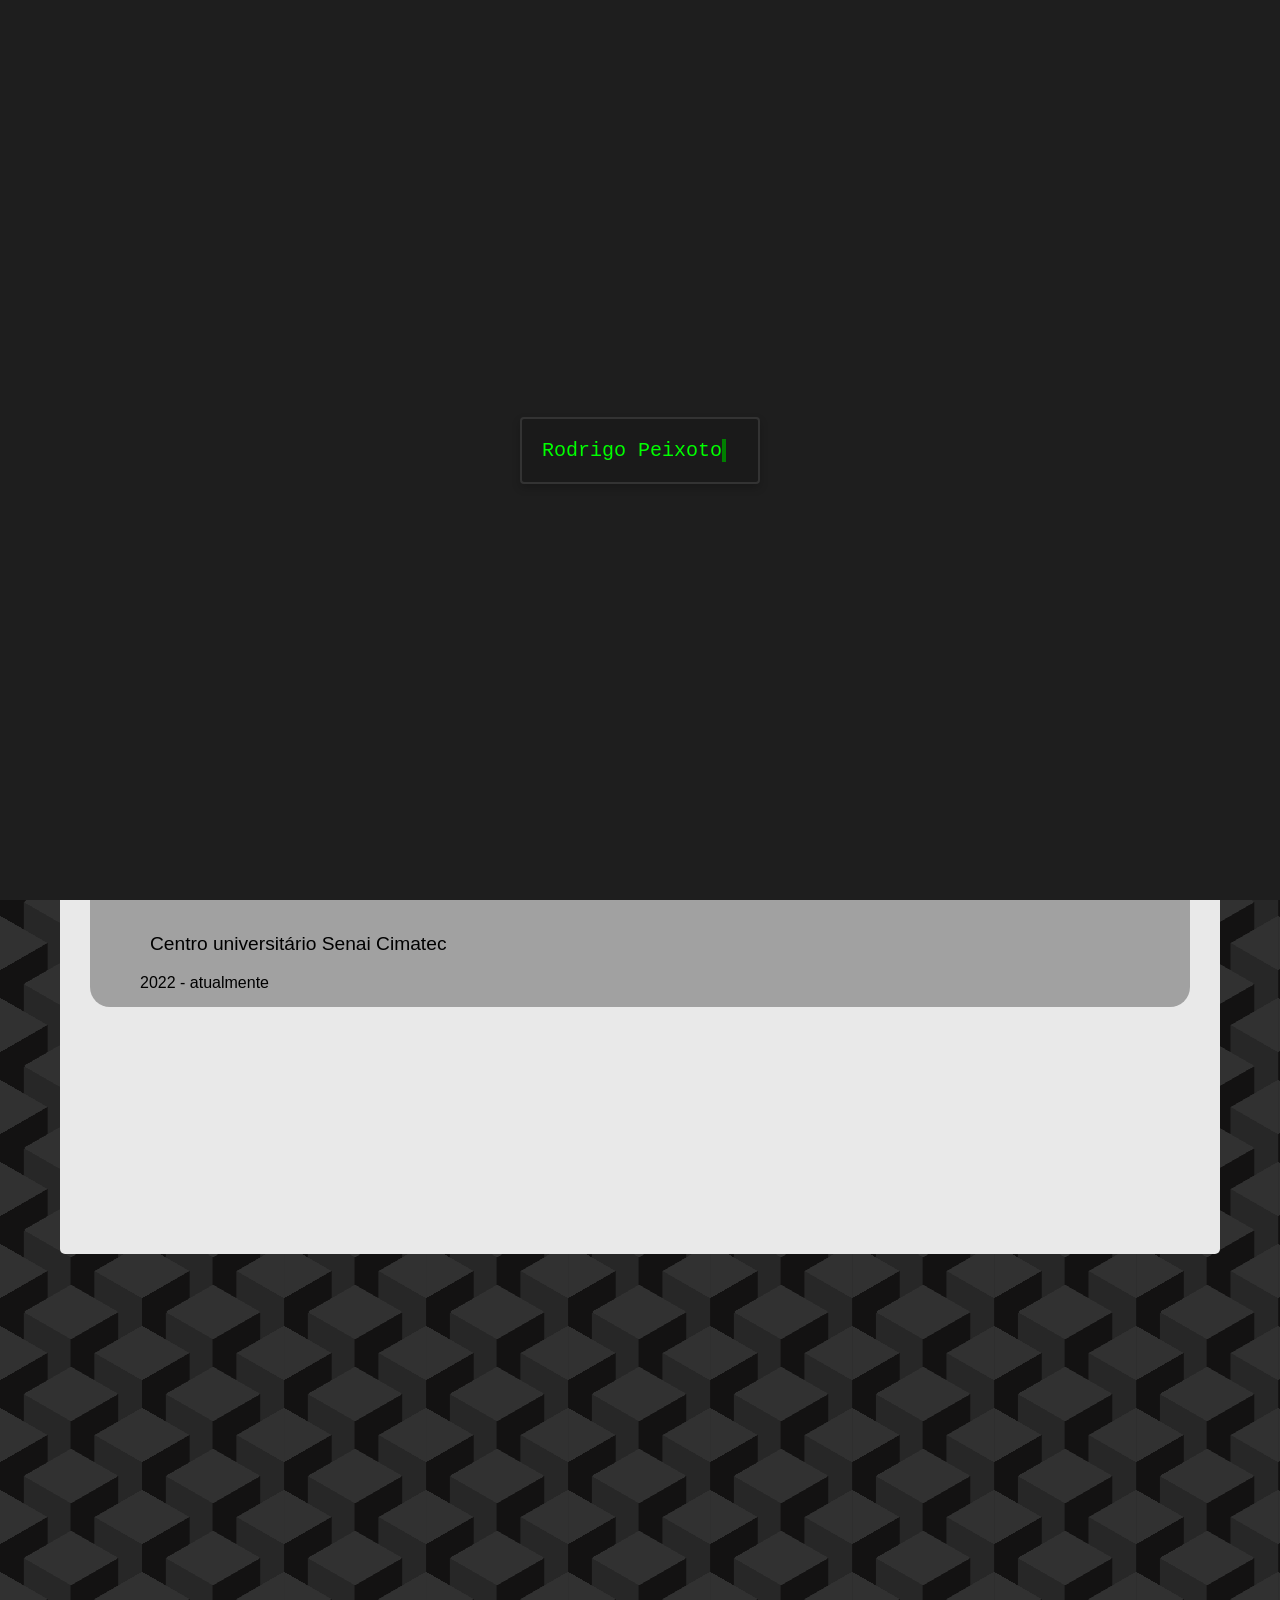
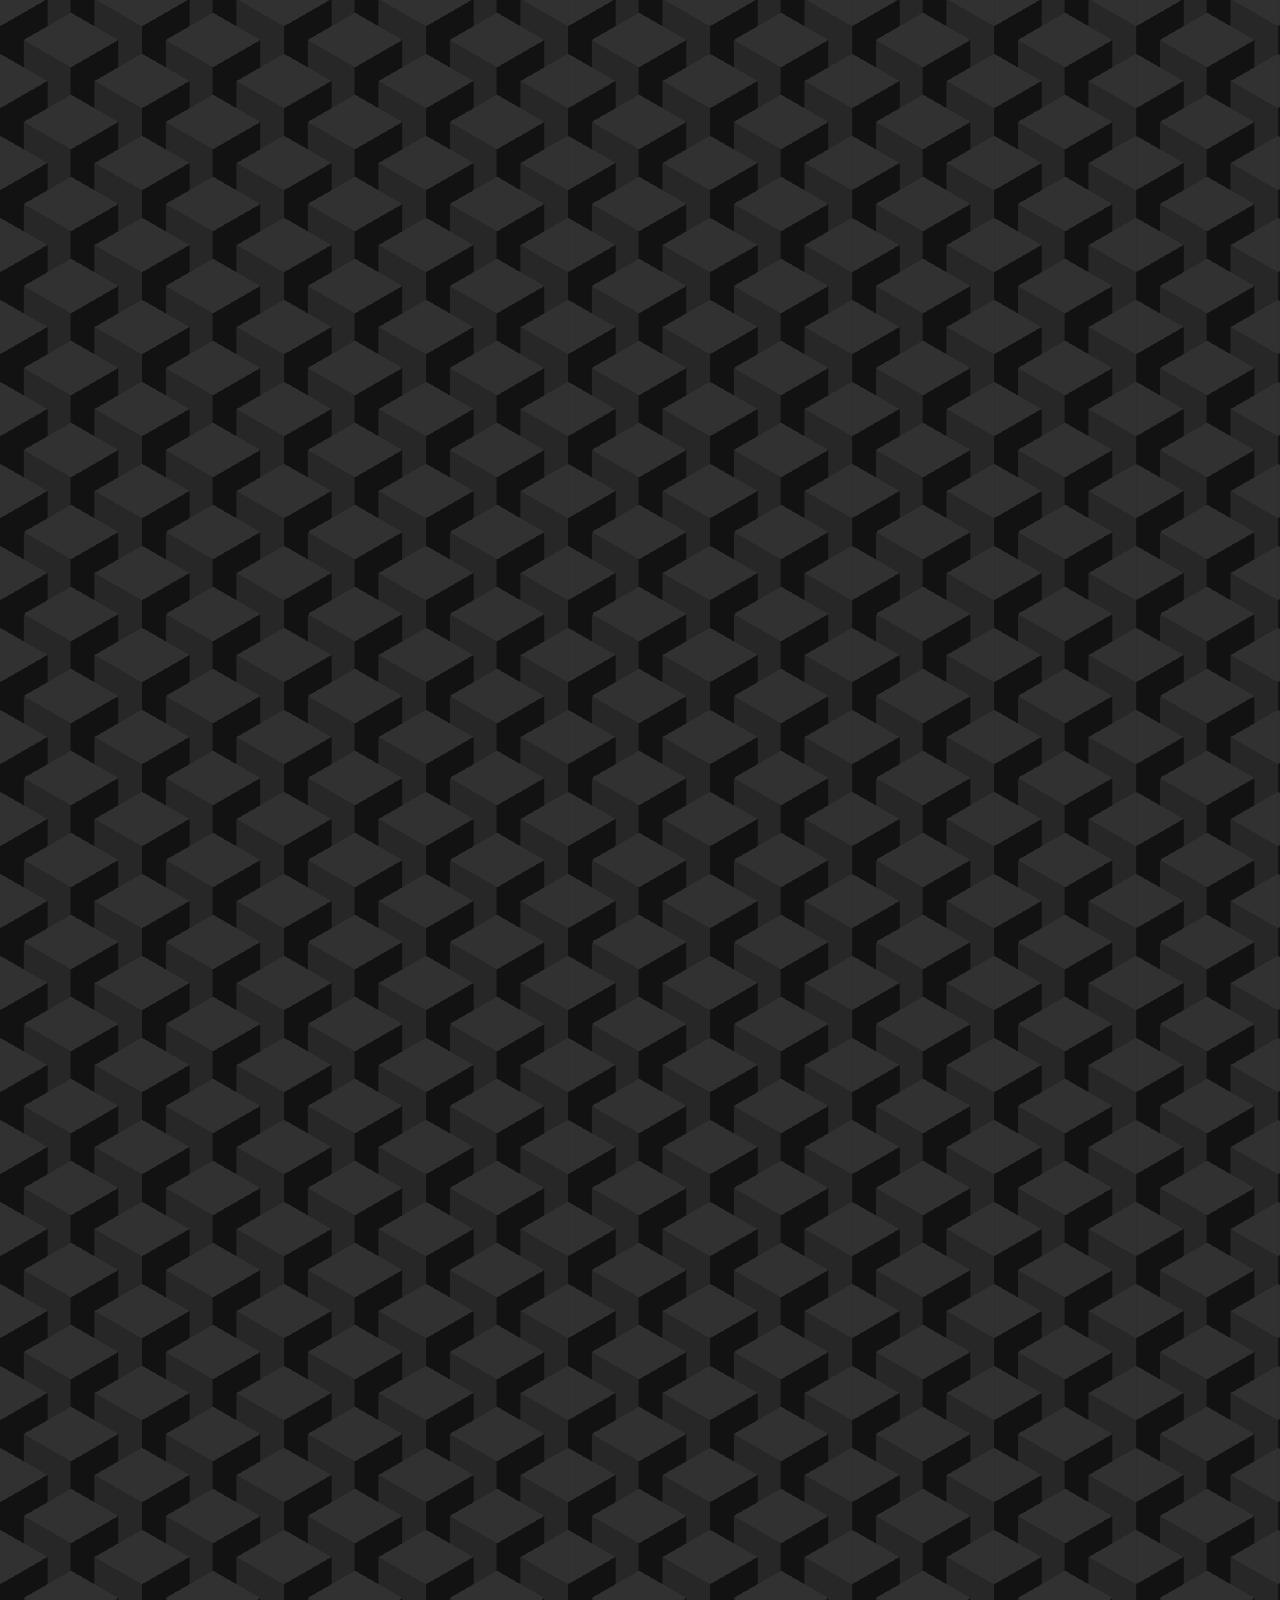
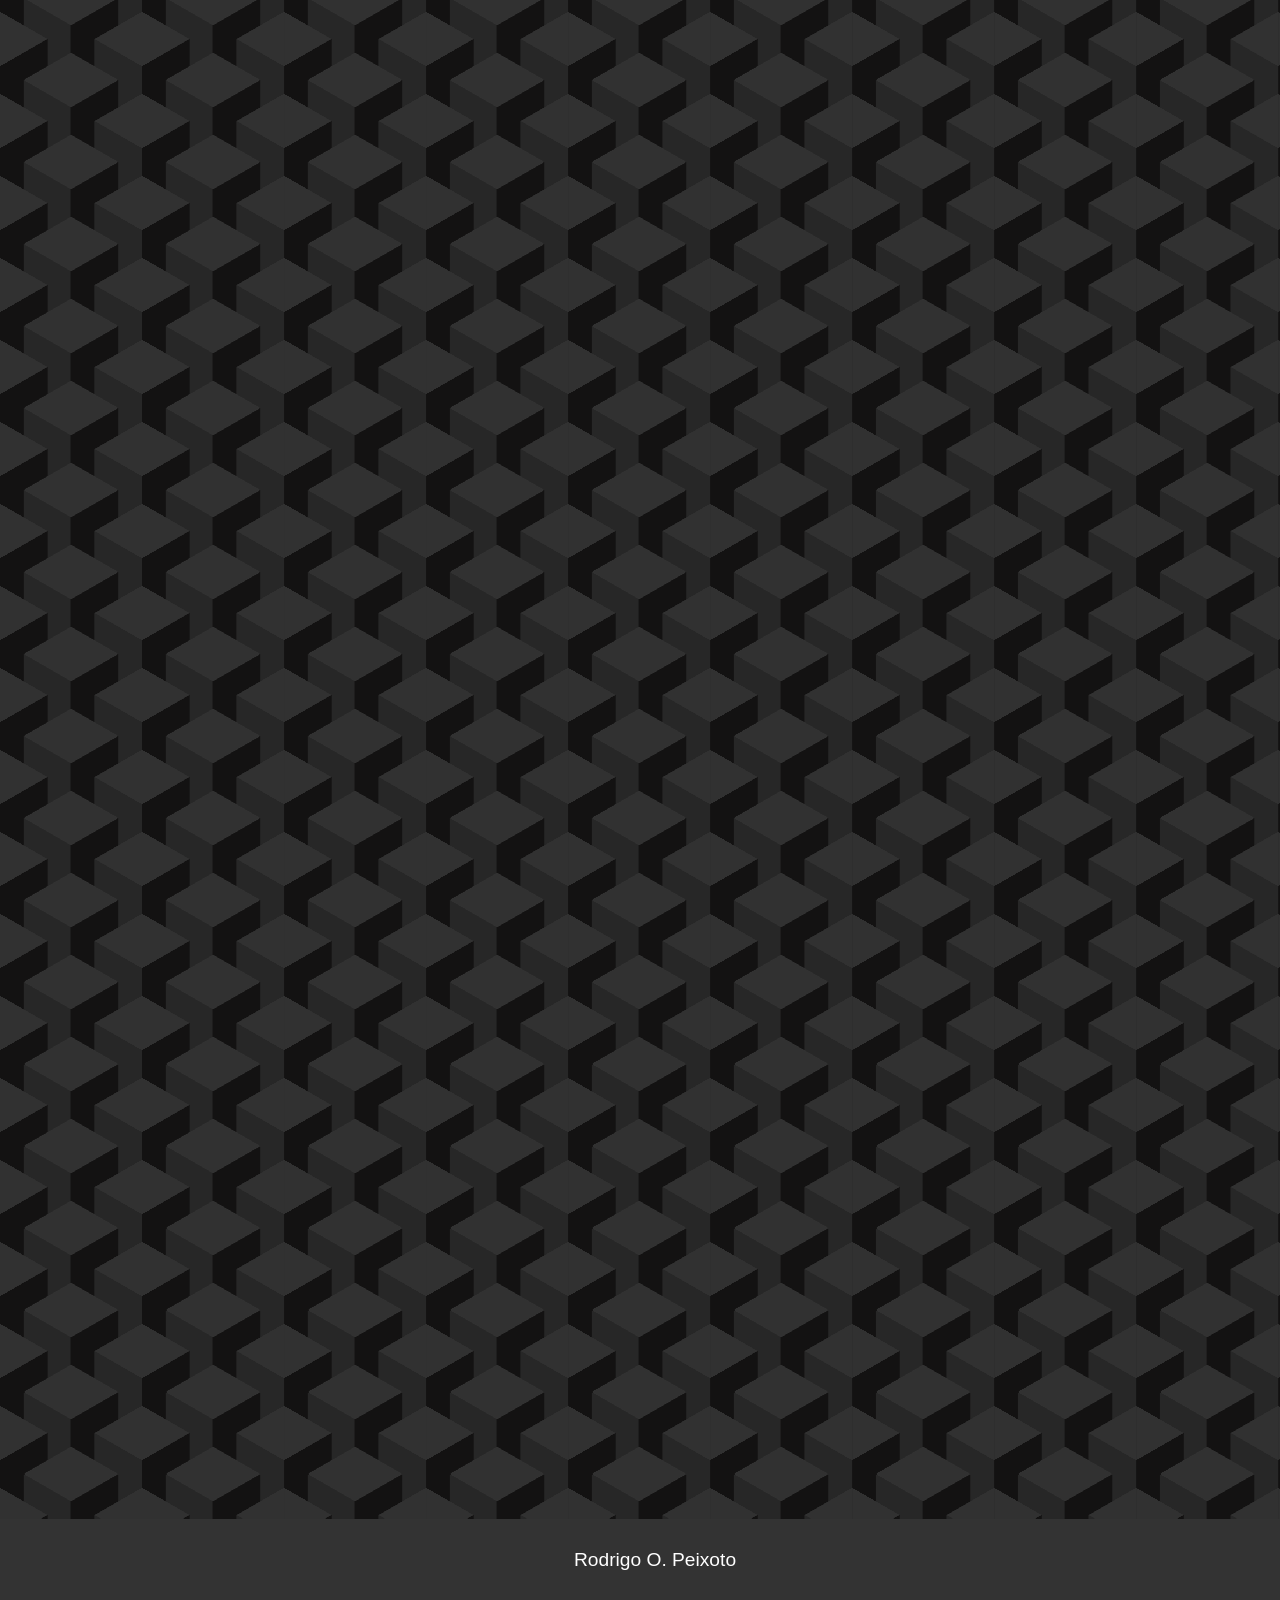
<file: index.html>
<html lang="pt-BR">

<head>
  <link rel="stylesheet" href="styles.css" />
  <meta charset="UTF-8" />
  <meta name="viewport" content="width=device-width, initial-scale=1.0" />
  <title>ROP</title>
  <link rel="apple-touch-icon" sizes="180x180" href="favicon/apple-touch-icon.png" />
  <link rel="icon" type="image/png" sizes="32x32" href="favicon/favicon-32x32.png" />
  <link rel="icon" type="image/png" sizes="16x16" href="favicon/favicon-16x16.png" />
  <link rel="manifest" href="favicon/site.webmanifest" />
</head>

<body>
  <div class="loader" id="loader">
    <div class="terminal-loader">
      <div class="terminal-header">
        <div class="terminal-controls"></div>
      </div>
      <div class="text">Rodrigo Peixoto</div>
    </div>
  </div>

  <header>
    <div class="header-container">
      <div class="header-content">
        <h1>Rodrigo Oliveira Peixoto</h1>
        <p>Engenharia da Computação</p>
      </div>
      <img src="Rodrigo.png" alt="Rodrigo" class="header-img" />
    </div>
  </header>

  <nav>
    <a href="#sobre">Sobre Mim</a>
    <a href="#academia">Formação</a>
    <a href="#projetos">Projetos</a>
    <a href="#eventos">Eventos</a>
    <a href="#contato">Contato</a>
  </nav>

  <section class="hidden" id="sobre">
    <h2>Sobre Mim</h2>
    <p>
      Sou um apaixonado por tecnologias, atualmente estou cursando o 6°
      semestre de Engenharia da Computação na universidade Senai Cimatec,
      local onde adquiri conhecimentos na área de programação, e também
      consegui ampliar meu interesse em computação.
    </p>
    <p>
      Desenvolvi alguns projetos durante a minha formação acadêmica, nos quais
      pude adquirir proficiência nas mais diversas linguagens de programação,
      podendo citar, entre as principais, Python, C, C++, HTML, CSS,
      JavaScript, SQL.
    </p>
  </section>
  <section class="hidden" id="academia">
    <h2>Formação Acadêmica</h2>
    <div class="inside">
      <h3>Graduação</h3>
      <div class="align"></div>
      <p>Centro universitário Senai Cimatec</p> <span>2022 - atualmente</span>
    </div>
    <div class="inside">
      <h3>Ensino Médio</h3>
      <div class="align"></div>
      <p>Colégio Mendel Vilas</p> <span>2019 - 2021</span>
    </div>
  </section>
  <section class="hidden" id="projetos">
    <h2>Projetos</h2>
    <div class="inside">
      <h3>Ticket Generator - Frontend Mentor</h3>
      <div class="align">
        <p>
          Desafio da plataforma online Frontend Mentor, onde o objetivo
          consistia em recriar um site seguindo o design proposto pela
          plataforma. Neste desafio, o usuário deveria inserir uma imagem, e
          algumas informações, como o seu nome completo, email e conta do
          Github, e como resultado, o site encaminharia o usuário para outra
          janela, com um ticket gerado para o evento. O projeto foi
          desenvolvido com HTML, CSS e JavaScript. E está disponível para
          acesso no meu
          <a href="https://github.com/ROpeixoto/Ticket-Generator">github</a> e
          na pré visualização da tela ao lado.
        </p>
        <iframe src="https://ticketgenerator-peixoto.vercel.app/" frameborder="0" class="ticket"></iframe>
      </div>
    </div>
    <div class="inside">
      <h3>Calculadora de Idade - Frontend Mentor</h3>
      <div class="align">
        <p>
          Desafio da plataforma online Frontend Mentor, no qual o objetivo
          consistia em recriar um site seguindo o design proposto pela
          plataforma. Neste desafio, o usuário deveria criar uma calculadora
          de idade, onde seria inserida a data de nascimento do indivíduo, e
          em retorno, iria aparecer a idade do usuário em anos, meses e dias.
          O projeto foi desenvolvido com Vite, CSS, Node.js e JSX. E está
          disponível para acesso no meu
          <a href="https://github.com/ROpeixoto/Calculadora-Idade">github</a>
          e na pré visualização da tela ao lado.
        </p>
        <iframe src="https://calculadora-idade-liart.vercel.app/" frameborder="5" class="calculadora"></iframe>
      </div>
    </div>
    <div class="inside">
      <h3>Site com integração da API IMDB</h3>
      <div class="align">
        <p>
          Desenvolvimento de um site em equipe (ainda em desenvolvimento),
          utilizando da API entitulada IMDB a fim de fazer buscas em certos
          filmes e retornar a trilha sonora dos mesmos. O site está disponível no meu
          <a href="">github</a>
          e na pré visualização da tela ao lado.
        </p>
        <iframe src="https://full-stack-apis.vercel.app/" frameborder="5" class="calculadora"></iframe>
      </div>
    </div>
    <div class="inside">
      <h3>Iniciação Científica Voluntária (ICV)</h3>
      <div class="align">
        <p>
          Projeto de iniciação científica na área de Deep Learning e IOT.
          Realizo uma pesquisa que envolve a revisão bibliográfica do estado
          da arte de redes neurais na àrea de trafego urbano, e também a
          criação de um sistema inteligente de um sistema que irá contribuir
          com a redução de congestionamentos, e, consequentemente na ampliação
          da mobilidade em áreas urbanas. Neste projeto foi utilizado a
          ferramenta SUMO, aliada a API TraCI e a linguagem de programação
          Python.
        </p>
      </div>
    </div>
    <div class="inside">
      <h3>Jogo UNO em C</h3>
      <div class="align">
        <p>
          Criação de um programa na linguagem de programação C durante a
          matéria de Estrutura de dados. O trabalho consiste em uma simulação
          do jogo de cartas UNO, utilizando estruturas de dados como Árvore
          binária e Pilha, além do uso de outras bibliotecas e ponteiros.
        </p>
      </div>
    </div>
  </section>
  <section class="hidden" id="eventos">
    <h2>Participação em Eventos</h2>
    <div class="inside">
      <h3>NASA Space Apps</h3>
      <div class="align">
        <p>
          Participação no Hackathon da NASA entitulado Space Apps, onde pude desenvolver um projeto utilizando os dados
          obtidos por satélites da Nasa, e desenvolver um protótipo de jogo interativo e alcançar o top 10 regional, com
          minha equipe BrazilianStorm
        </p>
      </div>
  </section>
  <section class="hidden" id="contato">
    <h2>Contato</h2>
    <p>
      Você pode me contatar através do e-mail:
      <a href="mailto:seuemail@example.com">rpeixoto07.rp@gmail.com</a>
    </p>
    <p>
      Visualizar os meus projetos no
      <a href="https://github.com/ROpeixoto">Github</a>
    </p>
    <p>
      Ou me encontrar no
      <a href="https://www.linkedin.com/in/rodrigoopeixoto">LinkedIn</a>
    </p>
  </section>

  <footer>
    <p>Rodrigo O. Peixoto</p>
  </footer>
  <script src="script.js"></script>
</body>
</html>
</file>
<file: styles.css>
body {
  font-family:Arial, Helvetica, sans-serif;
  margin: 0;
  padding: 0;
  width: 100%;
  height: 100%;
  --s: 82px;
  --c1: #131212;
  --c2: #272727;
  --c3: #313131;

  --_g: var(--c3) 0 120deg, #0000 0;
  background: conic-gradient(from -60deg at 50% calc(100% / 3), var(--_g)),
    conic-gradient(from 120deg at 50% calc(200% / 3), var(--_g)),
    conic-gradient(
      from 60deg at calc(200% / 3),
      var(--c3) 60deg,
      var(--c2) 0 120deg,
      #0000 0
    ),
    conic-gradient(from 180deg at calc(100% / 3), var(--c1) 60deg, var(--_g)),
    linear-gradient(
      90deg,
      var(--c1) calc(100% / 6),
      var(--c2) 0 50%,
      var(--c1) 0 calc(500% / 6),
      var(--c2) 0
    );
  background-size: calc(1.732 * var(--s)) var(--s);
}

.loader {
  position: fixed;
  top: 0;
  left: 0;
  width: 100%;
  height: 100%;
  background: #1e1e1e;
  display: flex;
  justify-content: center;
  align-items: center;
  color: #00ff00;
  font-family: "Courier New", monospace;
  font-size: 20px;
  z-index: 1;
}

header {
  background-color: #333;
  color: #fff;
  padding: 10px;
}

.header-container {
  display: flex;
  justify-content: center;
  align-items: center;
  position: relative;
}

.header-content {
  position: absolute;
  left: 50%;
  transform: translateX(-50%);
  text-align: center;
}

.header-img {
  border-radius: 100%;
  margin-left: auto;
  width: 150px;
}

p {
  text-indent: 10px;
  font-size:larger;
}

nav {
  display: flex;
  justify-content: center;
  background-color: #444;
  padding: 10px;
}
nav a {
  color: #fff;
  margin: 0 15px;
  text-decoration: none;
}
section {
  padding: 20px;
  margin: 60px;
  background-color: #e9e9e9;
  border-radius: 5px;
}

h2{
  font-size: 40px;
}
h3 {
  font-size: 30px;
}

.inside {
  background-color: #a1a1a1;
  margin: 10px;
  margin-bottom: 15px;
  padding: 10px 0px 15px 50px;
  border-radius: 20px;
  opacity: 0;
  filter: saturate();
  transform: translateX(-100%);
  transition: all 1s;
}

.align {
  display: flex;
}

.align p {
  margin-right: 200px;
  width: 400px;
}

iframe.calculadora{
  height: 390px;
  width: 450px;
  margin-left:150px;
}

iframe.ticket{
  height:390px;
  width: 700px;
  margin-left:50px ;
}

footer {
  text-align: center;
  padding: 10px;
  background-color: #333;
  color: #fff;
  bottom: 0;
  width: 100%;
}

.hidden {
  opacity: 0;
  filter: saturate();
  transform: translateX(-100%);
  transition: all 1.5s;
}

.show {
  opacity: 1;
  filter: blur();
  transform: translateX(0);
  transition: all 1s;
}

@keyframes blinkCursor {
  50% {
    border-right-color: transparent;
  }
}

@keyframes typeAndDelete {
  0%,
  10% {
    width: 0;
  }
  45%,
  55% {
    width: 9em;
  } /* adjust width based on content */
  90%,
  100% {
    width: 0;
  }
}

.terminal-loader {
  border: 0.1em solid #333;
  background-color: #1a1a1a;
  color: #0f0;
  font-family: "Courier New", Courier, monospace;
  font-size: 1em;
  padding: 1em 1em;
  width: 12em;
  box-shadow: 0 4px 8px rgba(0, 0, 0, 0.2);
  border-radius: 4px;
  position: relative;
  overflow: hidden;
  box-sizing: border-box;
}

.terminal-controls {
  float: right;
}

.terminal-title {
  float: left;
  line-height: 1.5em;
  color: #eee;
}

.text {
  display: inline-block;
  white-space: nowrap;
  overflow: hidden;
  border-right: 0.2em solid green; /* Cursor */
  animation: typeAndDelete 5s steps(15) infinite,
    blinkCursor 0.5s step-end infinite alternate;
}
</file>
